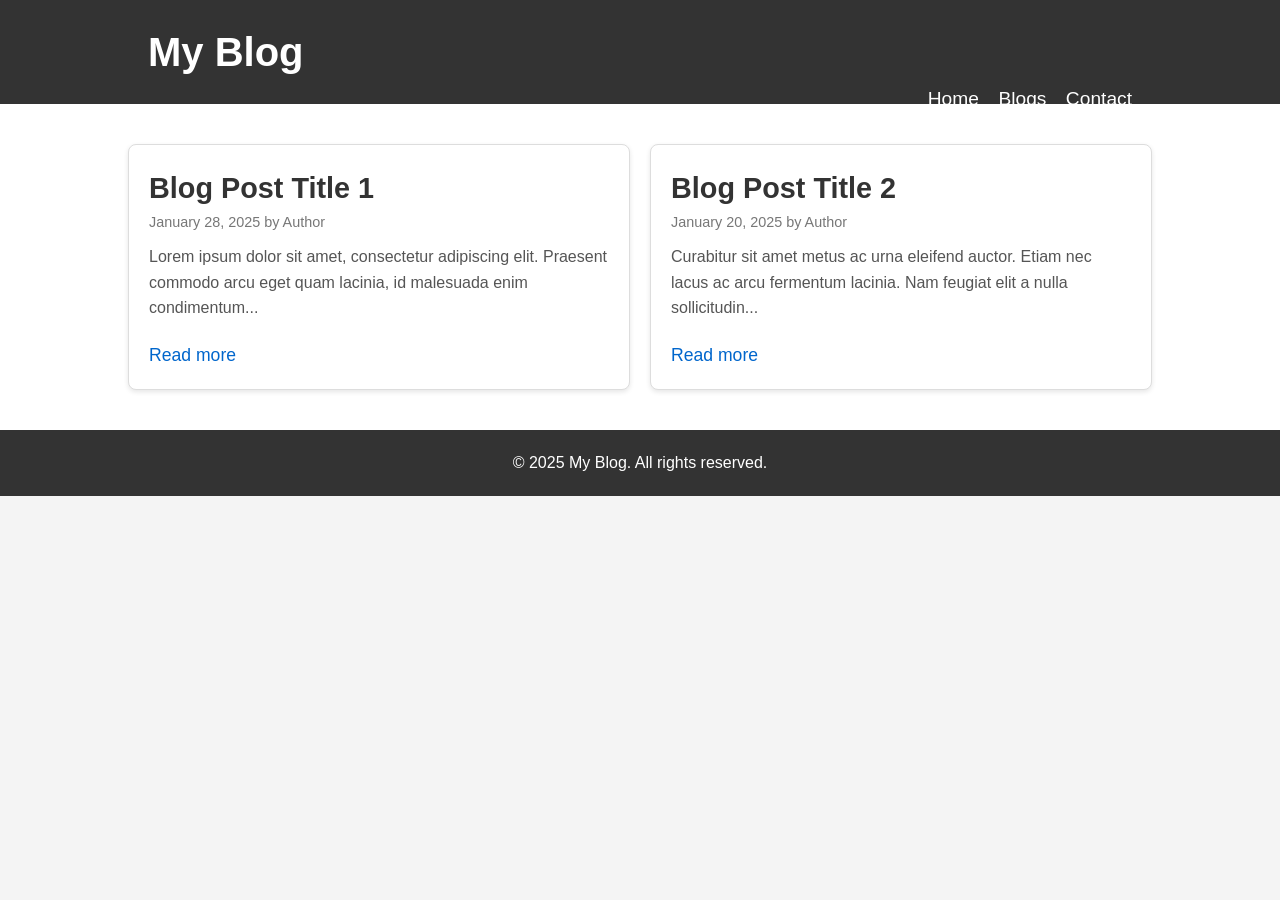
<file: src/index.html>
<!DOCTYPE html>
<html lang="en">
<head>
  <meta charset="UTF-8">
  <meta name="viewport" content="width=device-width, initial-scale=1.0">
  <meta http-equiv="X-UA-Compatible" content="ie=edge">
  <title>My Blog</title>
  <link rel="stylesheet" href="../styles/index.css">
</head>
<body>
  <header>
    <div class="container">
      <h1>My Blog</h1>
      <nav>
        <ul>
          <li><a href="index.html">Home</a></li>
          <li><a href="#">Blogs</a></li>
          <li><a href="contact.html">Contact</a></li>
        </ul>
      </nav>
    </div>
  </header>
  
  <main>
    <div class="container">
      <section class="posts">
        <article class="post">
          <h2>Blog Post Title 1</h2>
          <p class="post-meta">January 28, 2025 by Author</p>
          <p class="post-summary">Lorem ipsum dolor sit amet, consectetur adipiscing elit. Praesent commodo arcu eget quam lacinia, id malesuada enim condimentum...</p>
          <a href="#" class="read-more">Read more</a>
        </article>

        <article class="post">
          <h2>Blog Post Title 2</h2>
          <p class="post-meta">January 20, 2025 by Author</p>
          <p class="post-summary">Curabitur sit amet metus ac urna eleifend auctor. Etiam nec lacus ac arcu fermentum lacinia. Nam feugiat elit a nulla sollicitudin...</p>
          <a href="#" class="read-more">Read more</a>
        </article>

        <!-- Add more blog posts as needed -->
      </section>
    </div>
  </main>

  <footer>
    <div class="container">
      <p>&copy; 2025 My Blog. All rights reserved.</p>
    </div>
  </footer>
</body>
</html>
</file>
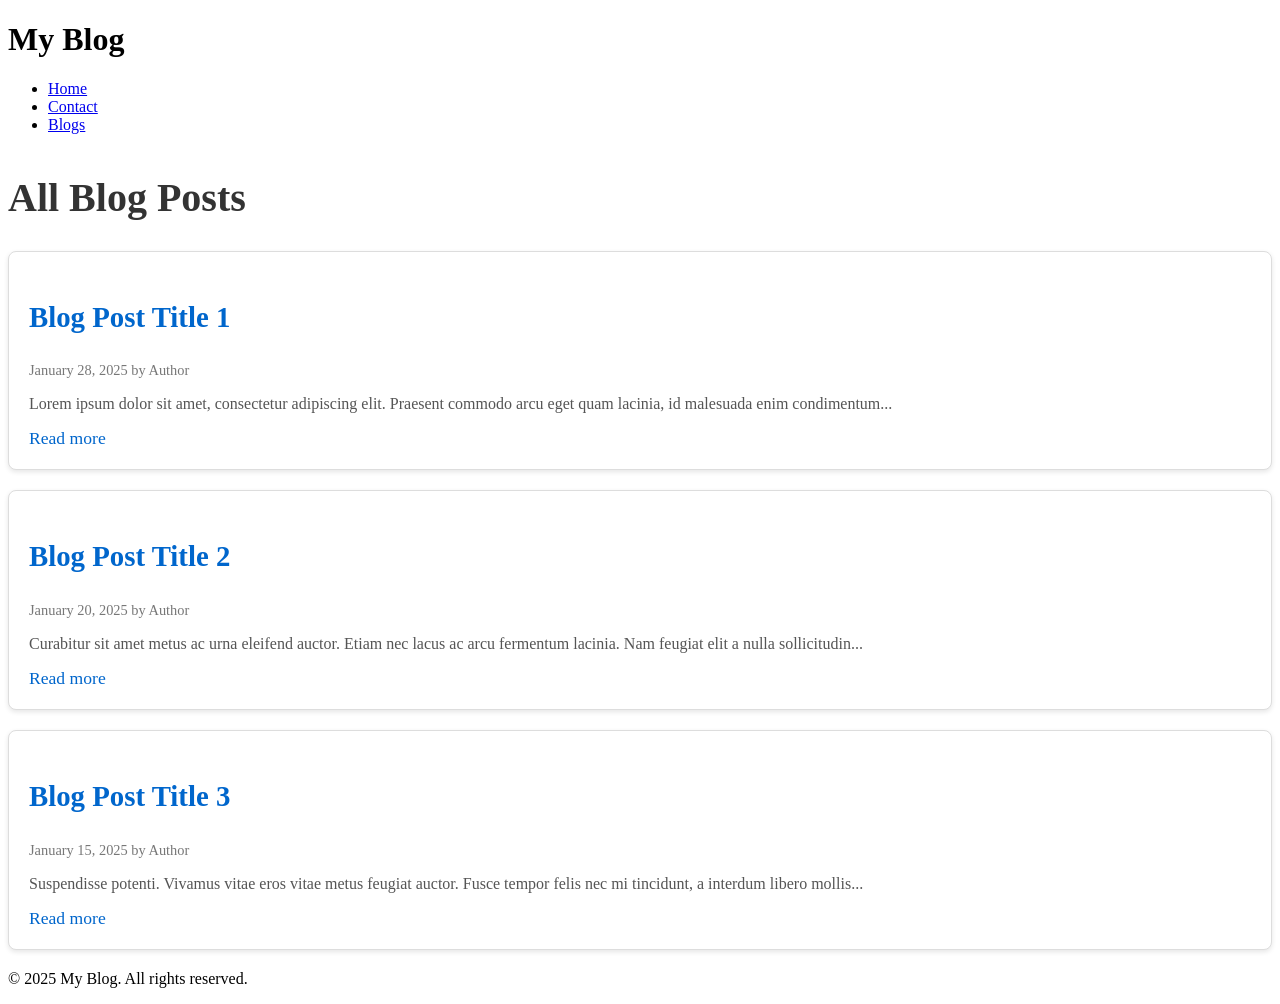
<file: src/blog.html>
<!DOCTYPE html>
<html lang="en">
<head>
  <meta charset="UTF-8">
  <meta name="viewport" content="width=device-width, initial-scale=1.0">
  <meta http-equiv="X-UA-Compatible" content="ie=edge">
  <title>Blogs - My Blog</title>
  <link rel="stylesheet" href="../styles/blog.css">
</head>
<body>
  <header>
    <div class="container">
      <h1>My Blog</h1>
      <nav>
        <ul>
          <li><a href="index.html">Home</a></li>
          <li><a href="contact.html">Contact</a></li>
          <li><a href="blog.html" class="active">Blogs</a></li>
        </ul>
      </nav>
    </div>
  </header>

  <main>
    <div class="container">
      <section class="blogs-list">
        <h2>All Blog Posts</h2>
        
        <article class="post">
          <h3><a href="#">Blog Post Title 1</a></h3>
          <p class="post-meta">January 28, 2025 by Author</p>
          <p class="post-summary">Lorem ipsum dolor sit amet, consectetur adipiscing elit. Praesent commodo arcu eget quam lacinia, id malesuada enim condimentum...</p>
          <a href="#" class="read-more">Read more</a>
        </article>

        <article class="post">
          <h3><a href="#">Blog Post Title 2</a></h3>
          <p class="post-meta">January 20, 2025 by Author</p>
          <p class="post-summary">Curabitur sit amet metus ac urna eleifend auctor. Etiam nec lacus ac arcu fermentum lacinia. Nam feugiat elit a nulla sollicitudin...</p>
          <a href="#" class="read-more">Read more</a>
        </article>

        <article class="post">
          <h3><a href="#">Blog Post Title 3</a></h3>
          <p class="post-meta">January 15, 2025 by Author</p>
          <p class="post-summary">Suspendisse potenti. Vivamus vitae eros vitae metus feugiat auctor. Fusce tempor felis nec mi tincidunt, a interdum libero mollis...</p>
          <a href="#" class="read-more">Read more</a>
        </article>

        <!-- Add more blog posts here -->
      </section>
    </div>
  </main>

  <footer>
    <div class="container">
      <p>&copy; 2025 My Blog. All rights reserved.</p>
    </div>
  </footer>
</body>
</html>
</file>
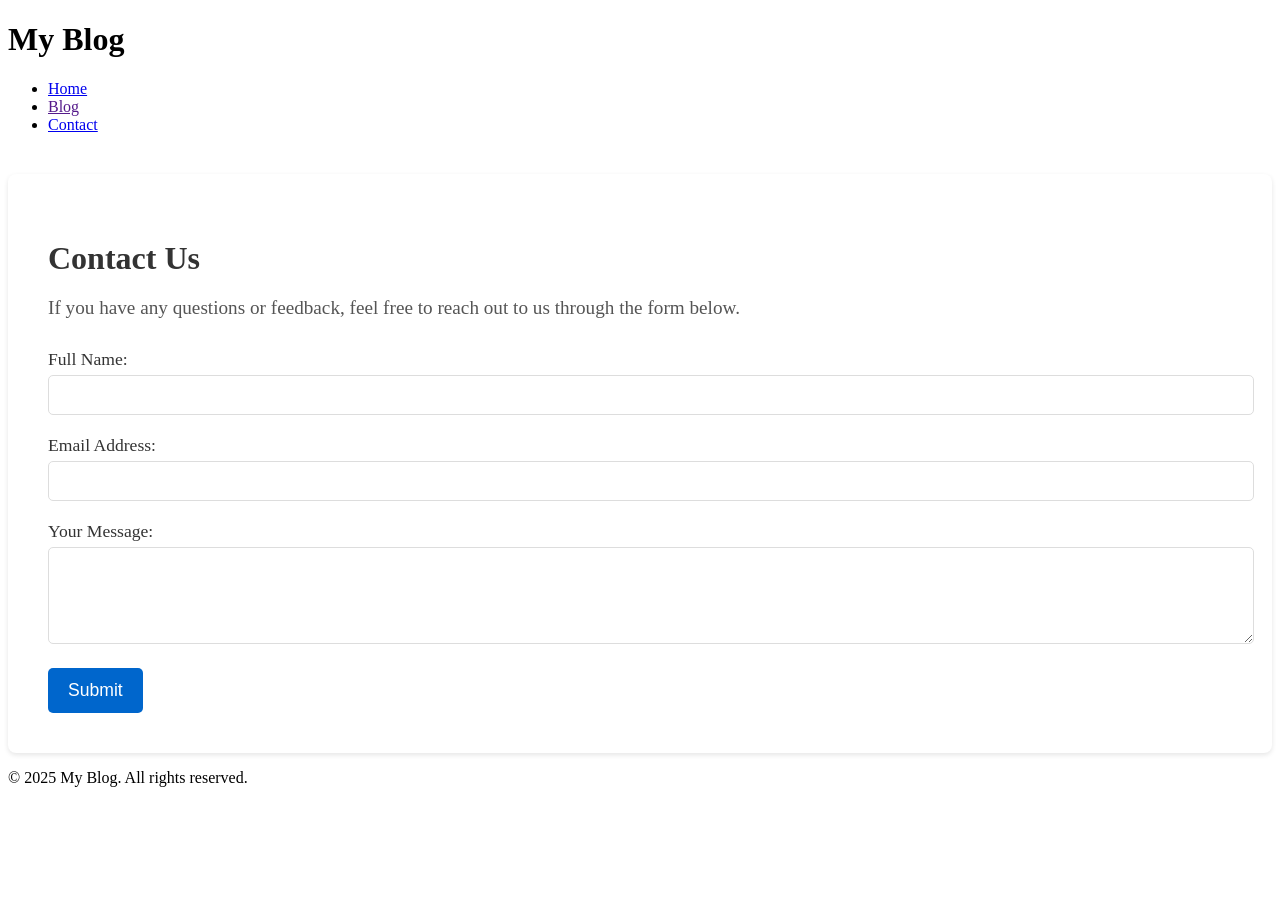
<file: src/contact.html>
<!DOCTYPE html>
<html lang="en">
<head>
  <meta charset="UTF-8">
  <meta name="viewport" content="width=device-width, initial-scale=1.0">
  <meta http-equiv="X-UA-Compatible" content="ie=edge">
  <title>Contact Us - My Blog</title>
  <link rel="stylesheet" href="../styles/contact.css">
</head>
<body>
  <header>
    <div class="container">
      <h1>My Blog</h1>
      <nav>
        <ul>
          <li><a href="index.html">Home</a></li>
          <li><a href="">Blog</a></li>
          <li><a href="contact.html">Contact</a></li>
        </ul>
      </nav>
    </div>
  </header>

  <main>
    <div class="container">
      <section class="contact-form">
        <h2>Contact Us</h2>
        <p>If you have any questions or feedback, feel free to reach out to us through the form below.</p>
        
        <form action="#" method="POST" id="contact-form">
          <div class="form-group">
            <label for="name">Full Name:</label>
            <input type="text" id="name" name="name" required>
          </div>

          <div class="form-group">
            <label for="email">Email Address:</label>
            <input type="email" id="email" name="email" required>
          </div>

          <div class="form-group">
            <label for="message">Your Message:</label>
            <textarea id="message" name="message" rows="5" required></textarea>
          </div>

          <button type="submit">Submit</button>
        </form>
      </section>
    </div>
  </main>

  <footer>
    <div class="container">
      <p>&copy; 2025 My Blog. All rights reserved.</p>
    </div>
  </footer>
</body>
</html>
</file>
<file: styles/index.css>
/* Resetting some default styles */
* {
  margin: 0;
  padding: 0;
  box-sizing: border-box;
}

/* Body and overall page styles */
body {
  font-family: 'Arial', sans-serif;
  background-color: #f4f4f4;
  color: #333;
  line-height: 1.6;
}

/* Container to centralize content */
.container {
  width: 80%;
  margin: 0 auto;
}

/* Header styles */
header {
  background-color: #333;
  color: #fff;
  padding: 20px 0;
}

header h1 {
  display: inline-block;
  margin-left: 20px;
  font-size: 2.5em;
}

header nav ul {
  list-style-type: none;
  display: inline-block;
  float: right;
  margin-right: 20px;
}

header nav ul li {
  display: inline;
  margin-left: 15px;
}

header nav ul li a {
  text-decoration: none;
  color: #fff;
  font-size: 1.2em;
}

/* Main content area styles */
main {
  padding: 40px 0;
  background-color: #fff;
}

.posts {
  display: grid;
  grid-template-columns: repeat(2, 1fr);
  gap: 20px;
}

.post {
  background-color: #fff;
  padding: 20px;
  border: 1px solid #ddd;
  border-radius: 8px;
  box-shadow: 0 2px 5px rgba(0, 0, 0, 0.1);
}

.post h2 {
  font-size: 1.8em;
  color: #333;
}

.post-meta {
  font-size: 0.9em;
  color: #777;
  margin-bottom: 10px;
}

.post-summary {
  font-size: 1em;
  color: #555;
  margin-bottom: 20px;
}

.read-more {
  font-size: 1.1em;
  color: #0066cc;
  text-decoration: none;
}

.read-more:hover {
  text-decoration: underline;
}

/* Footer styles */
footer {
  background-color: #333;
  color: #fff;
  padding: 20px 0;
  text-align: center;
}

footer p {
  font-size: 1em;
}
</file>
<file: styles/blog.css>
/* Blogs Page Styling */
.blogs-list {
  margin-top: 40px;
}

.blogs-list h2 {
  font-size: 2.5em;
  color: #333;
  margin-bottom: 30px;
}

.post {
  background-color: #fff;
  padding: 20px;
  border: 1px solid #ddd;
  border-radius: 8px;
  margin-bottom: 20px;
  box-shadow: 0 2px 5px rgba(0, 0, 0, 0.1);
}

.post h3 {
  font-size: 1.8em;
  color: #333;
}

.post a {
  color: #0066cc;
  text-decoration: none;
}

.post a:hover {
  text-decoration: underline;
}

.post-meta {
  font-size: 0.9em;
  color: #777;
  margin-bottom: 10px;
}

.post-summary {
  font-size: 1em;
  color: #555;
  margin-bottom: 15px;
}

.read-more {
  font-size: 1.1em;
  color: #0066cc;
  text-decoration: none;
}

.read-more:hover {
  text-decoration: underline;
}
</file>
<file: styles/contact.css>
/* Contact form styling */
.contact-form {
  background-color: #fff;
  padding: 40px;
  border-radius: 8px;
  box-shadow: 0 2px 5px rgba(0, 0, 0, 0.1);
  margin-top: 40px;
}

.contact-form h2 {
  font-size: 2em;
  color: #333;
  margin-bottom: 20px;
}

.contact-form p {
  font-size: 1.2em;
  color: #555;
  margin-bottom: 30px;
}

.form-group {
  margin-bottom: 20px;
}

.form-group label {
  display: block;
  font-size: 1.1em;
  color: #333;
  margin-bottom: 5px;
}

.form-group input,
.form-group textarea {
  width: 100%;
  padding: 10px;
  font-size: 1em;
  border: 1px solid #ddd;
  border-radius: 5px;
}

.form-group textarea {
  resize: vertical;
}

button {
  background-color: #0066cc;
  color: #fff;
  font-size: 1.1em;
  padding: 12px 20px;
  border: none;
  border-radius: 5px;
  cursor: pointer;
}

button:hover {
  background-color: #0057b8;
}
</file>
